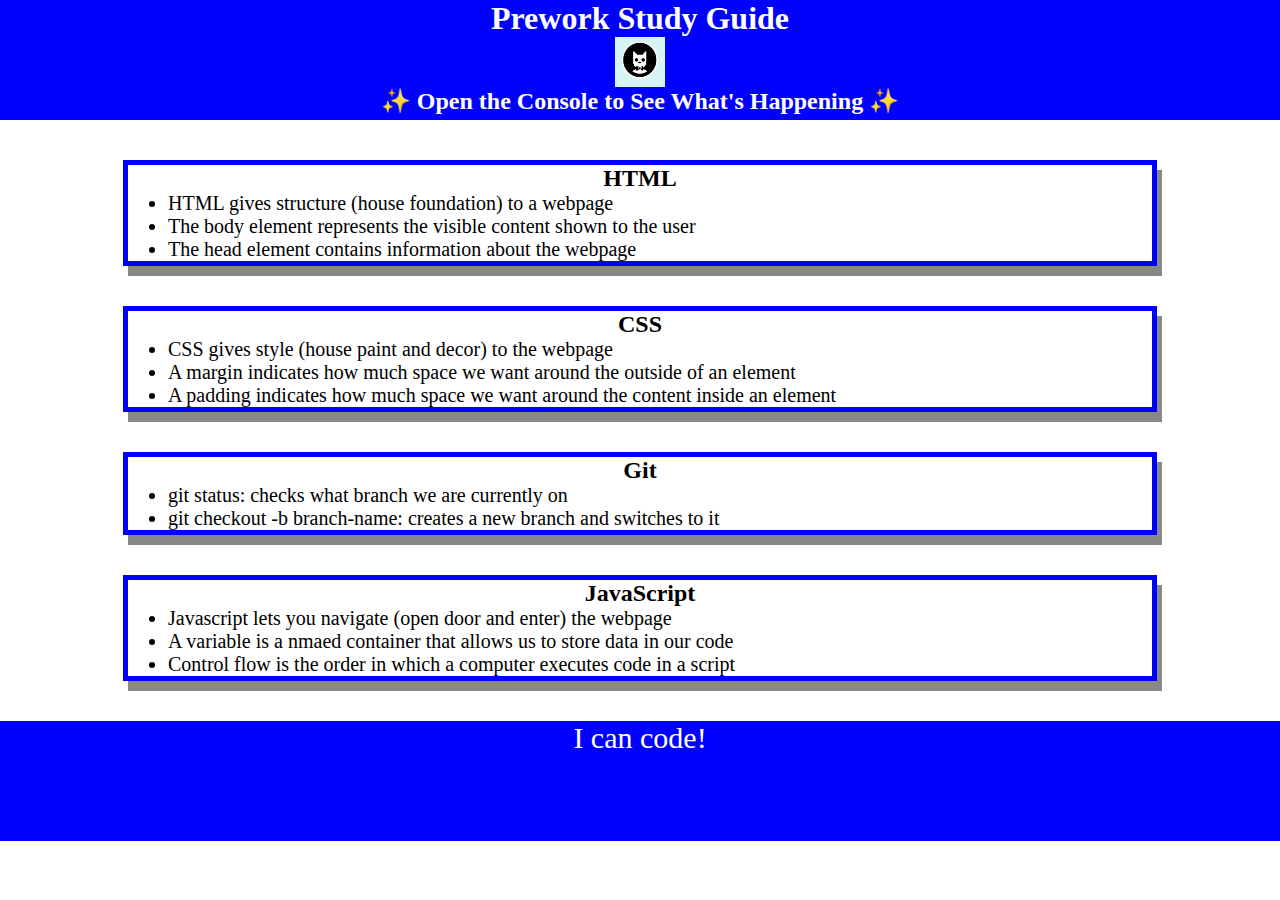
<file: index.html>
<!DOCTYPE html>
<html lang="en">
  <head>
    <meta charset="UTF-8" />
    <meta http-equiv="X-UA-Compatible" content="IE=edge" />
    <meta name="viewport" content="width=device-width, initial-scale=1.0" />
    <link rel="stylesheet" href="./assets/style.css">
    <title>Prework Study Guide</title>
  </head>
  <body>
    <header id="top">
      <h1>Prework Study Guide</h1>
      <img src="./assets/bowtie-cat.png" alt="Profile image of cat wearing a bow tie." />
      <h2>✨ Open the Console to See What's Happening ✨</h2>
    </header>
    <main>
      <section class="card" id="html-section">
        <h2>HTML</h2>
        <ul>
          <li>HTML gives structure (house foundation) to a webpage</li>
          <li>The body element represents the visible content shown to the user</li>
          <li>The head element contains information about the webpage</li>
        </ul>
        </section>
        <section class="card" id="css-section">
          <h2>CSS</h2>
          <ul>
            <li>CSS gives style (house paint and decor) to the webpage</li>
            <li>A margin indicates how much space we want around the outside of an element</li>
            <li>A padding indicates how much space we want around the content inside an element</li>
          </ul>
        </section>
        <section class="card" id="git-section">
          <h2>Git</h2>
          <ul>
            <li>git status: checks what branch we are currently on</li>
            <li>git checkout -b branch-name: creates a new branch and switches to it</li>
          </ul>
        </section>
        <section class="card" id="javascript-section">
          <h2>JavaScript</h2>
          <ul>
            <li>Javascript lets you navigate (open door and enter) the webpage</li>
            <li>A variable is a nmaed container that allows us to store data in our code</li>
            <li>Control flow is the order in which a computer executes code in a script</li>
          </ul>
        </section>
    </main>

    <footer>
      <p>I can code!</p>
    </footer>
    <script src="./assets/script.js"></script>
  </body>
</html>
</file>
<file: assets/style.css>
* {
       margin: 0;
       padding: 0;
   }
   header,
footer {
    width: 100%;
    height: 120px;
    background-color: blue;
    color: white;
}
h1,
h2 {
    text-align: center;
}
img {
    display: block;
    height: 50px;
    width: 50px;
    margin-left: auto;
    margin-right: auto;
}
ul {
    padding-left: 40px;
    font-size: 20px;
}
p {
  text-align: center;
  font-size: 30px;
}
.card {
    width: 80%;
    margin: 40px auto;
    border: 5px solid blue;
    box-shadow: 5px 10px #888888;
  }
</file>
